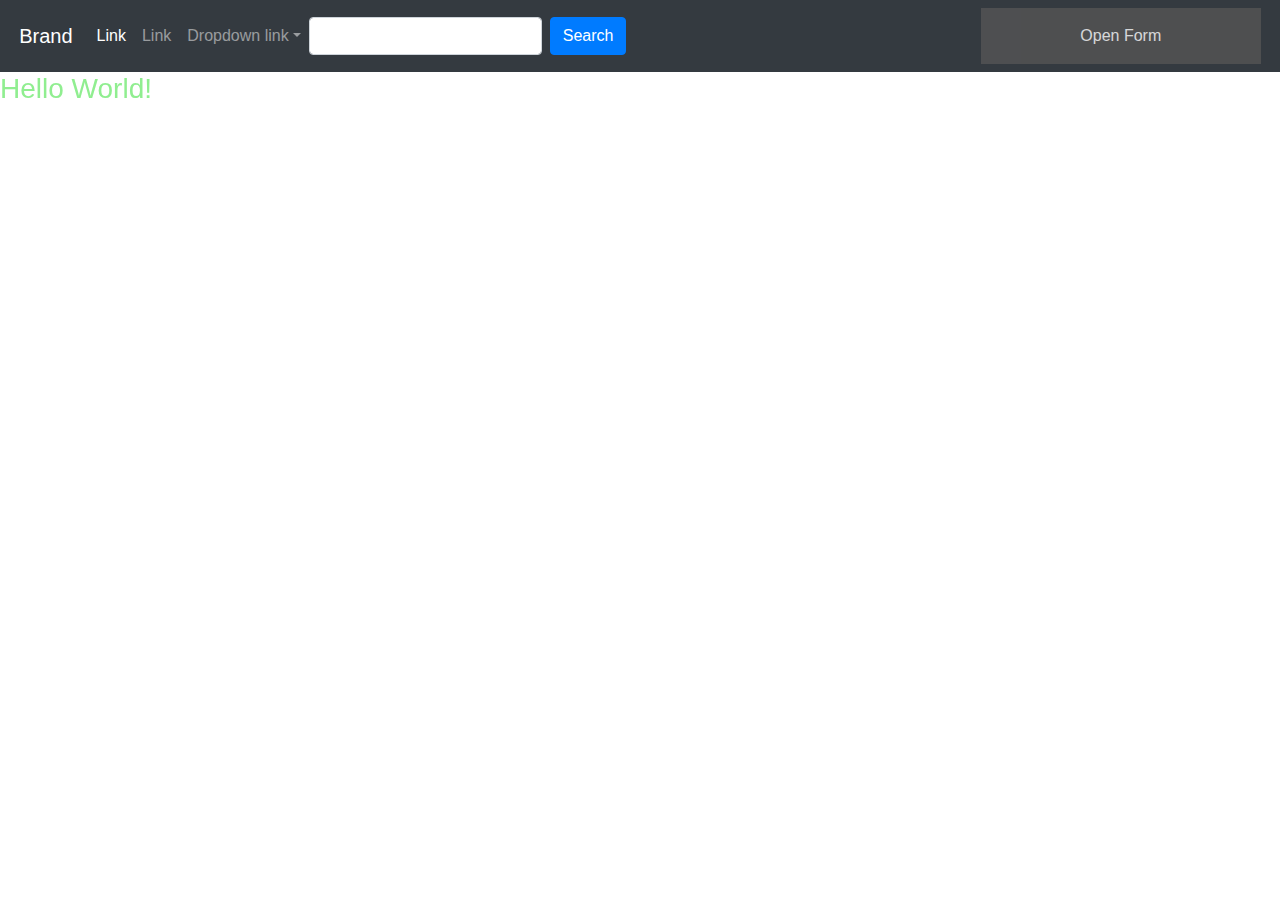
<file: snout.html>
<!DOCTYPE html>
        <html lang="en">
        <head>
           
            <meta charset="UTF-8">
            <meta name="viewport" content="width=device-width, initial-scale=1.0">
            <link rel="stylesheet" href="https://stackpath.bootstrapcdn.com/bootstrap/4.3.1/css/bootstrap.min.css" integrity="sha384-ggOyR0iXCbMQv3Xipma34MD+dH/1fQ784/j6cY/iJTQUOhcWr7x9JvoRxT2MZw1T" crossorigin="anonymous">
            <link href="style.css" rel="stylesheet" type="text/css">
            <title>Document</title>
        </head>
        <body>
                 <!--Start Navigation Bar!-->

        
        <div class="col-md-12">
            <nav class="navbar navbar-expand-lg navbar-light bg-light navbar-dark bg-dark static-top">
                
                <button class="navbar-toggler" type="button" data-toggle="collapse" data-target="#bs-example-navbar-collapse-1">
                    <span class="navbar-toggler-icon"></span>
                </button> <a class="navbar-brand" href="#">Brand</a>
                <div class="collapse navbar-collapse" id="bs-example-navbar-collapse-1">
                    <ul class="navbar-nav">
                        <li class="nav-item active">
                             <a class="nav-link" href="#">Link <span class="sr-only">(current)</span></a>
                        </li>
                        <li class="nav-item">
                             <a class="nav-link" href="#">Link</a>
                        </li>
                        <li class="nav-item dropdown">
                             <a class="nav-link dropdown-toggle" href="http://example.com" id="navbarDropdownMenuLink" data-toggle="dropdown">Dropdown link</a>
                            <div class="dropdown-menu" aria-labelledby="navbarDropdownMenuLink">
                                 <a class="dropdown-item" href="#">Action</a> <a class="dropdown-item" href="#">Another action</a> <a class="dropdown-item" href="#">Something else here</a>
                                <div class="dropdown-divider">
                                </div> <a class="dropdown-item" href="#">Separated link</a>
                            </div>
                        </li>
                    </ul>
                    <form class="form-inline">
                        <input class="form-control mr-sm-2" type="text" /> 
                        <button class="btn btn-primary my-2 my-sm-0" type="submit">
                            Search
                        </button>
                    </form>     
                </div>




                     <!-- Popup -->
                     <button class="open-button" onclick="openForm()">Open Form</button>

                     <div class="form-popup" id="myForm">
                        <form action="/action_page.php" class="form-container">
                          <h1>Login</h1>
                      
                          <label for="email"><b>Email</b></label>
                          <input type="text" placeholder="Enter Email" name="email" required>
                      
                          <label for="psw"><b>Password</b></label>
                          <input type="password" placeholder="Enter Password" name="psw" required>
                      
                          <button type="submit" class="btn">Login</button>
                          <button type="submit" class="btn cancel" onclick="closeForm()">Close</button>
                        </form>
                      </div>
    <!-- End Popup -->
</nav>
</div>
    <div>
<h3 class="sn_hi">Hello World!</h3>
    </div>
    <script src="https://code.jquery.com/jquery-3.3.1.slim.min.js" integrity="sha384-q8i/X+965DzO0rT7abK41JStQIAqVgRVzpbzo5smXKp4YfRvH+8abtTE1Pi6jizo" crossorigin="anonymous"></script>
    <script src="https://cdnjs.cloudflare.com/ajax/libs/popper.js/1.14.7/umd/popper.min.js" integrity="sha384-UO2eT0CpHqdSJQ6hJty5KVphtPhzWj9WO1clHTMGa3JDZwrnQq4sF86dIHNDz0W1" crossorigin="anonymous"></script>
    <script src="https://stackpath.bootstrapcdn.com/bootstrap/4.3.1/js/bootstrap.min.js" integrity="sha384-JjSmVgyd0p3pXB1rRibZUAYoIIy6OrQ6VrjIEaFf/nJGzIxFDsf4x0xIM+B07jRM" crossorigin="anonymous"></script>
    <script> function openForm() {
        document.getElementById("myForm").style.display = "block";
      }
      
      function closeForm() {
        document.getElementById("myForm").style.display = "none";
      }
    </script>
</body>
        </html>
</file>
<file: style.css>
body {
  margin: 0 auto;
  position: fixed;
  overflow-y: hidden;
  width: 100%;
}

 .col, .col-1, .col-10, .col-11, .col-12, .col-2, .col-3, .col-4, .col-5, .col-6, .col-7, .col-8, .col-9, .col-auto, .col-lg, .col-lg-1, .col-lg-10, .col-lg-11, .col-lg-12, .col-lg-2, .col-lg-3, .col-lg-4, .col-lg-5, .col-lg-6, .col-lg-7, .col-lg-8, .col-lg-9, .col-lg-auto, .col-md, .col-md-1, .col-md-10, .col-md-11, .col-md-12, .col-md-2, .col-md-3, .col-md-4, .col-md-5, .col-md-6, .col-md-7, .col-md-8, .col-md-9, .col-md-auto, .col-sm, .col-sm-1, .col-sm-10, .col-sm-11, .col-sm-12, .col-sm-2, .col-sm-3, .col-sm-4, .col-sm-5, .col-sm-6, .col-sm-7, .col-sm-8, .col-sm-9, .col-sm-auto, .col-xl, .col-xl-1, .col-xl-10, .col-xl-11, .col-xl-12, .col-xl-2, .col-xl-3, .col-xl-4, .col-xl-5, .col-xl-6, .col-xl-7, .col-xl-8, .col-xl-9, .col-xl-auto { 
   padding-left: 0;
   padding-right: 0;
   width: 100%;
   color: Black;
}

.navbar {
    position: relative;
    display: -ms-flexbox;
    display: flex;
    -ms-flex-wrap: wrap;
    -ms-flex-align: center;
    align-items: center;
    -ms-flex-pack: justify;
    justify-content: space-between;
    padding: .5rem 1.2rem;
}
nav a {
 color: Black;
}
.text-center {
  text-align: center;
  color: lightgreen;
  padding: 3.2rem 3.2rem;
  font-size: 3rem;
}

.col-md-4 {
  padding: 0;
  margin: 0;
  height: px;
}

.box-1, .box-3, .box-2 {
  border-top: 5px solid LightGreen;
  padding-top: 5px;
}

.footer {
  height: 50px;
  color: lightgreen;
}

.grid-container {
  display: grid;
  grid-template-columns: 1fr 1fr 1fr;
  grid-template-rows: 1fr 1fr 1fr;
  grid-template-areas: "Box-1 Box-2 Box-3" "Box-4 Box-5 Box-6" "Box-7 Box-8 Box-9";
  box-sizing: border-box;
  max-height: 100%;
  max-width: 100%;
  width: 100%;
  justify-content: center;
  padding: none;
  margin: none;
}




/* Login */ 

/* Button used to open the contact form - fixed at the bottom of the page */
.open-button {
  background-color: #555;
  color: white;
  padding: 16px 20px;
  border: none;
  cursor: pointer;
  opacity: 0.8;
  
  bottom: 23px;
  right: 28px;
  width: 280px;
}

/* The popup form - hidden by default */
.form-popup {
  display: none;
  position: fixed;
  bottom: 0;
  right: 15px;
  border: 3px inset #f1f1f1;
  z-index: 1;
}

/* Add styles to the form container */
.form-container {
  max-width: 300px;
  padding: 10px;
  background-color: white;
}

/* Full-width input fields */
.form-container input[type=text], .form-container input[type=password] {
  width: 100%;
  padding: 15px;
  margin: 5px 0 22px 0;
  border: none;
  background: #f1f1f1;
}

/* When the inputs get focus, do something */
.form-container input[type=text]:focus, .form-container input[type=password]:focus {
  background-color: #ddd;
  outline: none;
}

/* Set a style for the submit/login button */
.form-container .btn {
  background-color: #4CAF50;
  color: white;
  padding: 16px 20px;
  border: none;
  cursor: pointer;
  width: 100%;
  margin-bottom:10px;
  opacity: 0.8;
}

/* Add a red background color to the cancel button */
.form-container .cancel {
  background-color: red;
}

/* Add some hover effects to buttons */
.form-container .btn:hover, .open-button:hover {
  opacity: 1;
}

/* End Login */ 






/* Body Box Stuff */

.Box-1 { 
  grid-area: Box-1;
  text-align: center;
  background-color: LightGreen;
 }

.Box-2 { 
  grid-area: Box-2; 
}

.Box-3 { grid-area: Box-3; }

.Box-4 { grid-area: Box-4; }

.Box-5 { grid-area: Box-5; }

.Box-6 { grid-area: Box-6; }

.Box-7 { grid-area: Box-7; }

.Box-8 { grid-area: Box-8; }

.Box-9 { grid-area: Box-9; }

.Box-1, .Box-2, .Box-3 {
  border: 1px solid Black;
  margin-top: 1px;
  background-color: #DCDCDC;
}

.Box-4, .Box-5, .Box-6 {
 background-color: #B4B4B4;
 border: 1px solid Black;
 margin-top: 1px;
}

.Box-7, .Box-8, .Box-9 {
 background-color: #DCDCDC;
 border: 1px solid Black;
  margin-top: 1px;  
}

.Box-1, .Box-2, .Box-3, .Box-4, .Box-5, .Box-6, .Box-7, .Box-8, .Box-9{
  height: 12.1rem;
  text-align: center;
}

.Box-1, .Box-3, .Box-7, .Box-9{
  background-color: #19bd42;
  text-transform: none;
}
.guide {
  color:#d9ded7;
}

/* End Body Box Stuff */



.sn_hi {
  color: lightgreen;
}













/* Sign Up */ 

/* Button used to open the contact form - fixed at the bottom of the page */
.open-button2 {
  background-color: #555;
  color: white;
  padding: 16px 20px;
  border: none;
  cursor: pointer;
  opacity: 0.8;
  
  bottom: 23px;
  right: 28px;
  width: 280px;
}

/* The popup form - hidden by default */
.form-popup2 {
  display: none;
  position: fixed;
  bottom: 0;
  right: 15px;
  border: 3px inset #f1f1f1;
  z-index: 1;
}

/* Add styles to the form container */
.form-container2 {
  max-width: 300px;
  padding: 10px;
  background-color: white;
}

/* Full-width input fields */
.form-container2 input[type=text], .form-container2 input[type=password] {
  width: 100%;
  padding: 15px;
  margin: 5px 0 22px 0;
  border: none;
  background: #f1f1f1;
}

/* When the inputs get focus, do something */
.form-container2 input[type=text]:focus, .form-container2 input[type=password]:focus {
  background-color: #ddd;
  outline: none;
}

/* Set a style for the submit/login button */
.form-container2 .btn2 {
  background-color: #4CAF50;
  color: white;
  padding: 16px 20px;
  border: none;
  cursor: pointer;
  width: 100%;
  margin-bottom:10px;
  opacity: 0.8;
}

/* Add a red background color to the cancel button */
.form-container2 .cancel2 {
  background-color: red;
}

/* Add some hover effects to buttons */
.form-container2 .btn:hover2, .open-button2:hover {
  opacity: 1;
}

/* End Sign Up */
</file>
